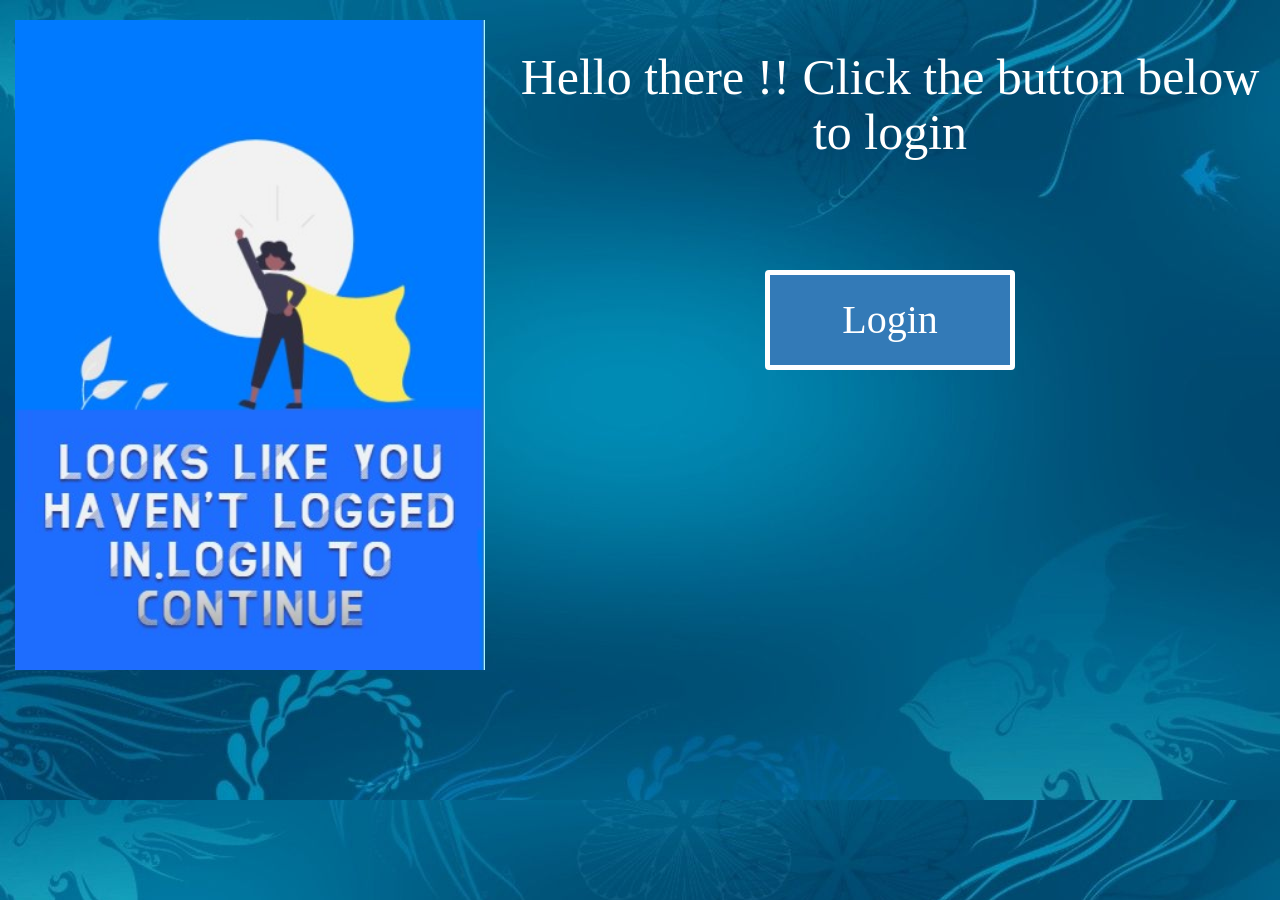
<file: index.html>
<html>


<head>
    <title>Let's chat</title>
    <link rel="stylesheet" href="style.css" type="text/css">
    <link href="https://fonts.googleapis.com/css?family=Yeon+Sung&display=swap" rel="stylesheet"><meta name="viewport" content="width=device-width, initial-scale=1">

<link rel="stylesheet" href="https://maxcdn.bootstrapcdn.com/bootstrap/3.4.0/css/bootstrap.min.css">
<script src="https://ajax.googleapis.com/ajax/libs/jquery/3.4.1/jquery.min.js"></script>
<script src="https://maxcdn.bootstrapcdn.com/bootstrap/3.4.0/js/bootstrap.min.js"></script>
</head>

<body >
   <span>
<div >
<h1></h1>

<img src="login_side.jpg" id="side" class="col-sm-6 ">

</div>

<div id="gg">
<h1 style="font-size:50px; color: white ; padding-top: 30px;">Hello there !! Click the button below to login</h1>
<button class="btn btn-primary" onclick="addUser()" style="width: 250px; height:100px; font-size:40px; margin-top:100px; border-width: 5px; border-color: white;">Login
</button>
</div>
</span>
<script src="main.js"></script>

</body>
</html>
</file>
<file: style.css>
#side
{
    width:500px;
    height:650px;
  
}
body{
    text-align: center;
    background-image: url("login.jpg");
}
#gg
{
 margin-left:100px;
 font-family: cursive;
 
}
</file>
